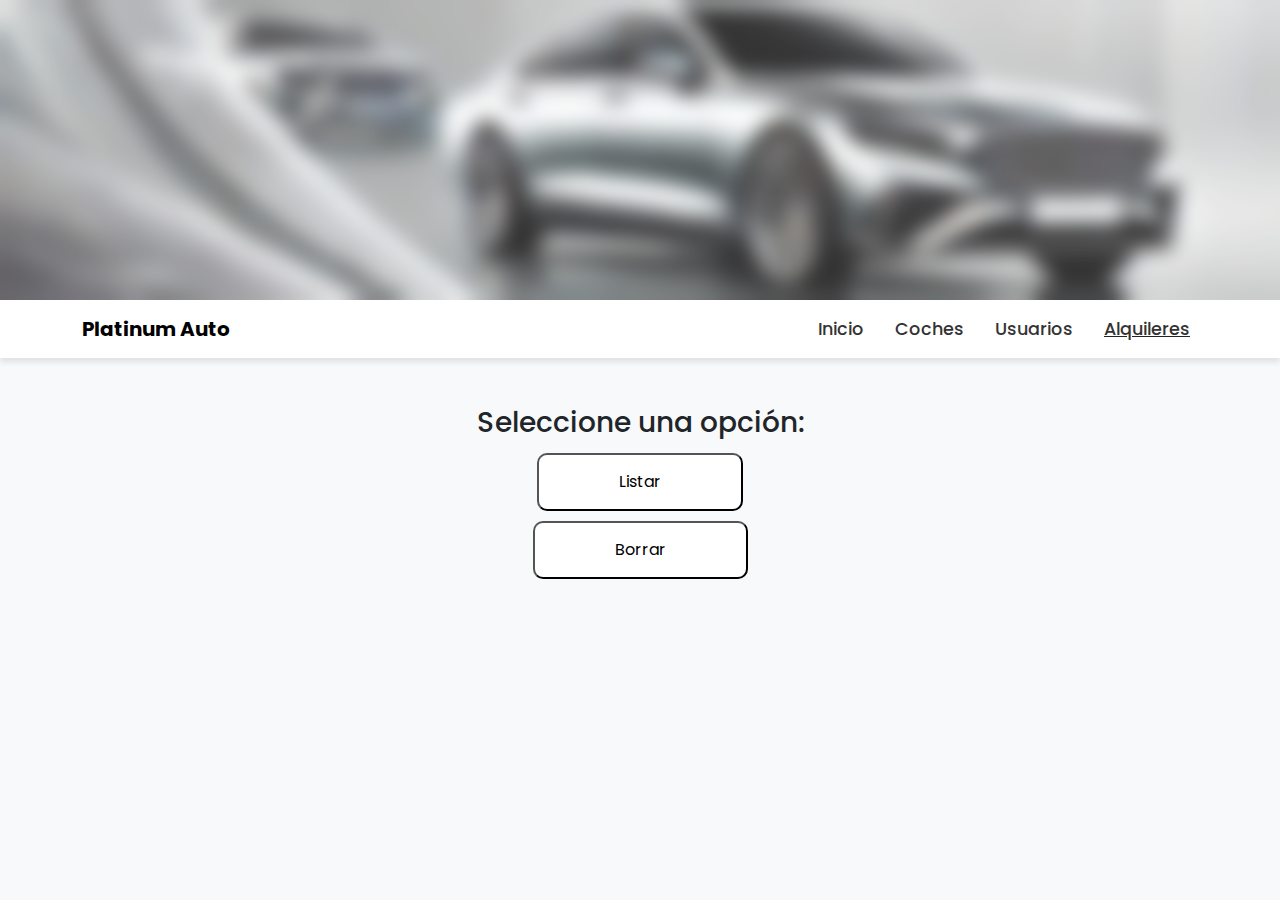
<file: alquileres/index.html>
<!DOCTYPE html>
<html lang="es">
<head>
    <meta charset="UTF-8">
    <meta name="viewport" content="width=device-width, initial-scale=1.0">
    <title>Platinum Auto | Alquileres</title>
    <link href="https://fonts.googleapis.com/css2?family=Poppins:wght@400;500;600;700&display=swap" rel="stylesheet">
    <link href="https://cdn.jsdelivr.net/npm/bootstrap@5.3.0-alpha1/dist/css/bootstrap.min.css" rel="stylesheet">
    <link rel="stylesheet" href="../src/css/general.css">
</head>
<body>
    <div class="banner">
        <img src="../src/img/banner.jpg">
    </div>

    <nav class="navbar navbar-expand-lg navbar-light">
        <div class="container">
            <a class="navbar-brand fw-bold" href="#">Platinum Auto</a>
            <button class="navbar-toggler" type="button" data-bs-toggle="collapse" data-bs-target="#navbarNav" aria-controls="navbarNav" aria-expanded="false" aria-label="Toggle navigation">
                <span class="navbar-toggler-icon"></span>
            </button>
            <div class="collapse navbar-collapse" id="navbarNav">
                <ul class="navbar-nav ms-auto">
                    <li class="nav-item">
                        <a class="nav-link" href="../index.html">Inicio</a>
                    </li>
                    <li class="nav-item">
                        <a class="nav-link" href="../coches/index.html">Coches</a>
                    </li>
                    <li class="nav-item">
                        <a class="nav-link" href="../usuarios/index.html">Usuarios</a>
                    </li>
                    <li class="nav-item selected">
                        <a class="nav-link" href="#">Alquileres</a>
                    </li>
                </ul>
            </div>
        </div>
    </nav>

    <div class="container my-5" id="center">
        <h3>Seleccione una opción:</h3>
        <form action="listar.php" method="POST">
            <input type="submit" value="Listar">
        </form>
        <form action="borrar.php" method="POST">
            <input type="submit" value="Borrar">
        </form>
    </div>

    <script src="https://cdn.jsdelivr.net/npm/bootstrap@5.3.0-alpha1/dist/js/bootstrap.bundle.min.js"></script>
</body>
</html>
</file>
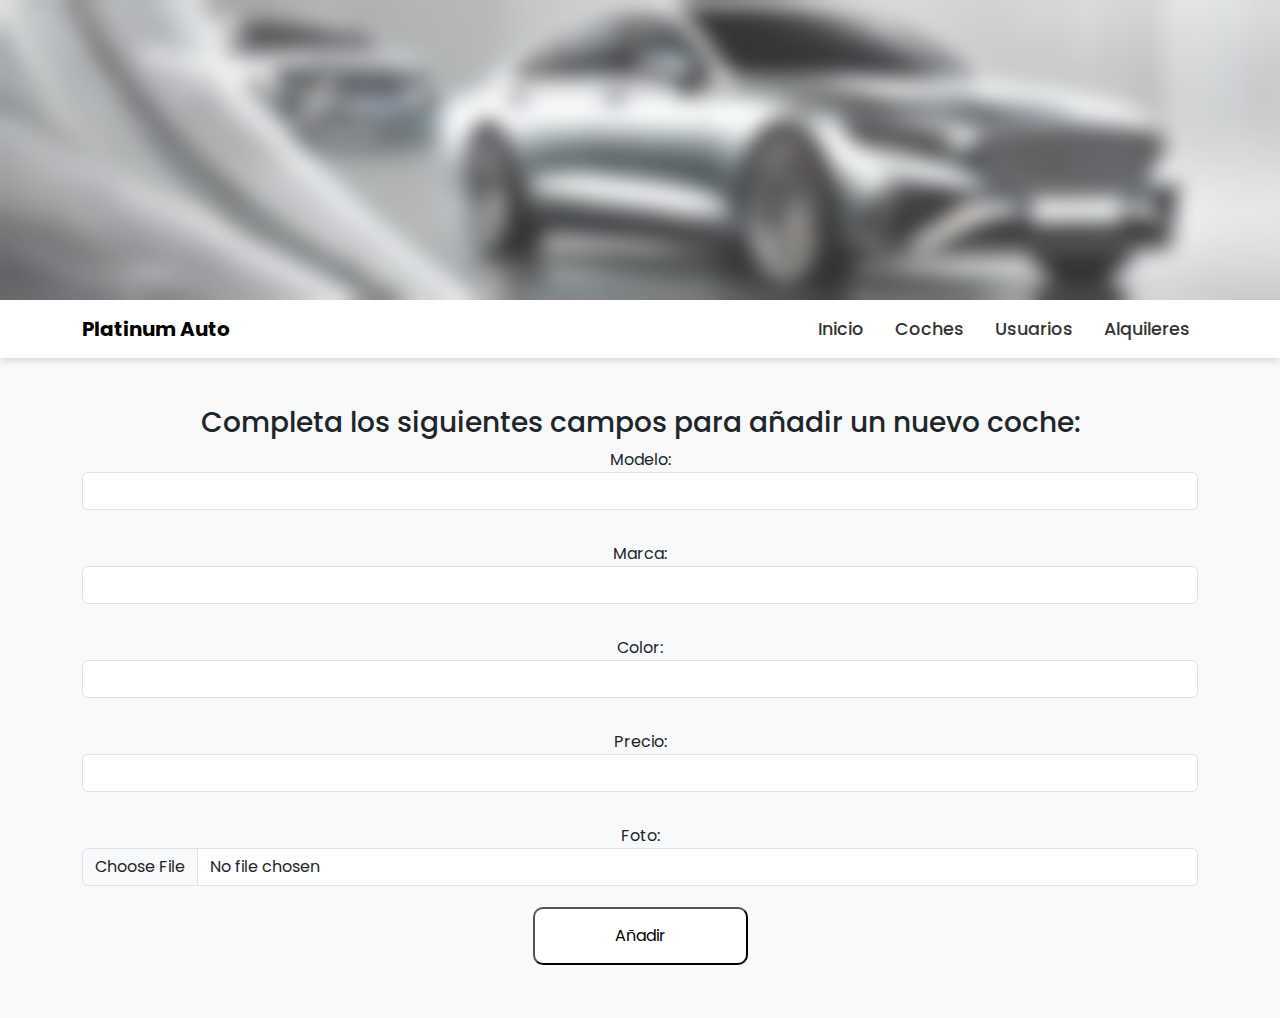
<file: coches/aniadir.html>
<!DOCTYPE html>
<html lang="es">
<head>
    <meta charset="UTF-8">
    <meta name="viewport" content="width=device-width, initial-scale=1.0">
    <title>Platinum Auto | Añadir coche</title>
    <link href="https://fonts.googleapis.com/css2?family=Poppins:wght@400;500;600;700&display=swap" rel="stylesheet">
    <link href="https://cdn.jsdelivr.net/npm/bootstrap@5.3.0-alpha1/dist/css/bootstrap.min.css" rel="stylesheet">
    <link rel="stylesheet" href="../src/css/general.css">
</head>
<body>
    <div class="banner">
        <img src="../src/img/banner.jpg">
    </div>

    <nav class="navbar navbar-expand-lg navbar-light">
        <div class="container">
            <a class="navbar-brand fw-bold" href="#">Platinum Auto</a>
            <button class="navbar-toggler" type="button" data-bs-toggle="collapse" data-bs-target="#navbarNav" aria-controls="navbarNav" aria-expanded="false" aria-label="Toggle navigation">
                <span class="navbar-toggler-icon"></span>
            </button>
            <div class="collapse navbar-collapse" id="navbarNav">
                <ul class="navbar-nav ms-auto">
                    <li class="nav-item">
                        <a class="nav-link" href="../index.html">Inicio</a>
                    </li>
                    <li class="nav-item">
                        <a class="nav-link" href="index.html">Coches</a>
                    </li>
                    <li class="nav-item">
                        <a class="nav-link" href="../usuarios/index.html">Usuarios</a>
                    </li>
                    <li class="nav-item">
                        <a class="nav-link" href="../alquileres/index.html">Alquileres</a>
                    </li>
                </ul>
            </div>
        </div>
    </nav>

    <div class="container my-5" id="center">
        <h3>Completa los siguientes campos para añadir un nuevo coche:</h3>
        <form action="aniadir.php" method="POST" enctype="multipart/form-data">
            <label for="modelo">Modelo:</label><br>
            <input type="text" name="modelo" class="form-control mb-2"><br>
            <label for="modelo">Marca:</label><br>
            <input type="text" name="marca" class="form-control mb-2"><br>
            <label for="modelo">Color:</label><br>
            <input type="text" name="color" class="form-control mb-2"><br>
            <label for="modelo">Precio:</label><br>
            <input type="text" name="precio" class="form-control mb-2"><br>
            <label for="modelo">Foto:</label><br>
            <input type="file" name="foto" class="form-control mb-3" class="form-control mb-2">
            <input type="submit" value="Añadir">
        </form>
    </div>

    <script src="https://cdn.jsdelivr.net/npm/bootstrap@5.3.0-alpha1/dist/js/bootstrap.bundle.min.js"></script>
</body>
</html>
</file>
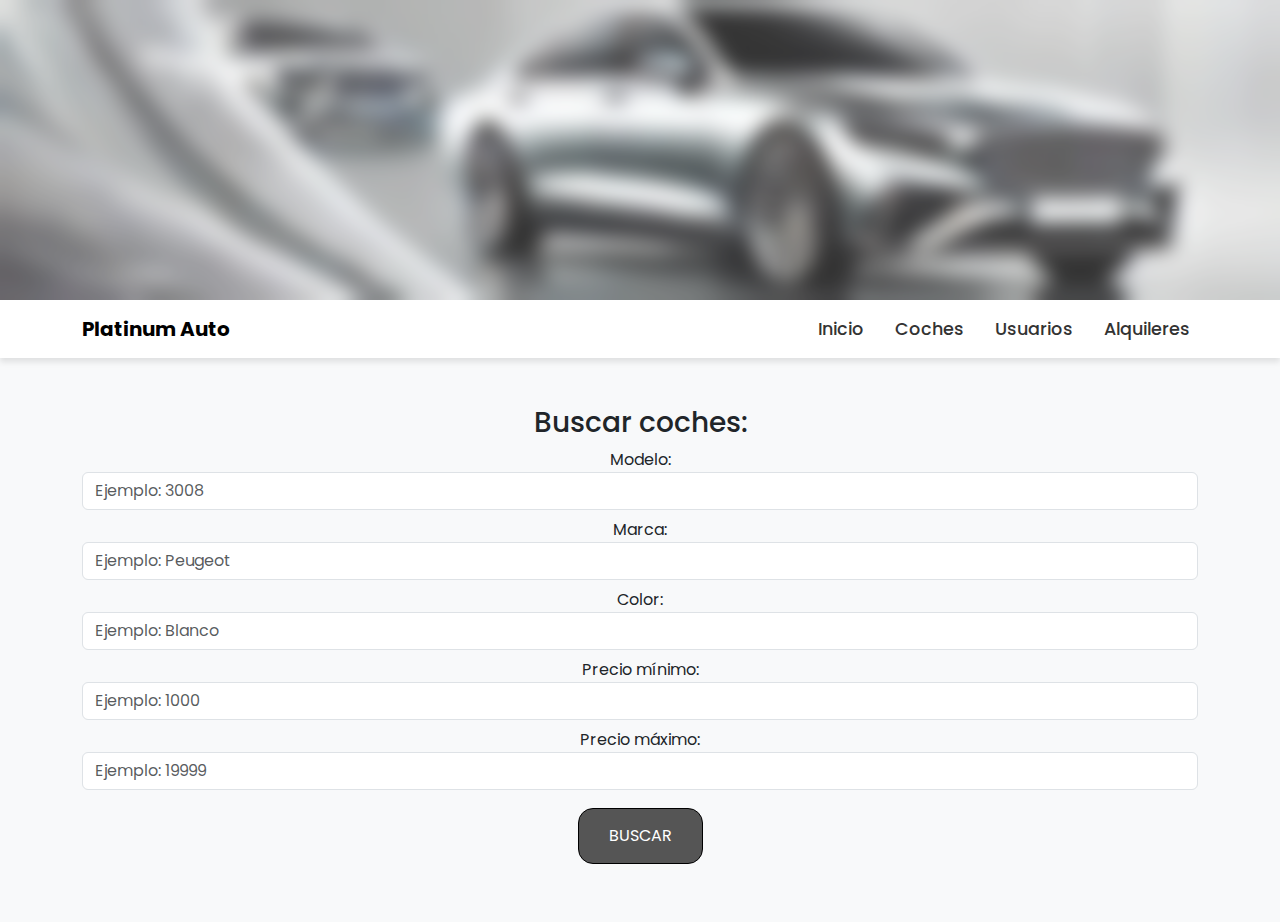
<file: coches/buscar.html>
<!DOCTYPE html>
<html lang="es">
<head>
    <meta charset="UTF-8">
    <meta name="viewport" content="width=device-width, initial-scale=1.0">
    <title>Platinum Auto | Buscar coches</title>
    <link href="https://fonts.googleapis.com/css2?family=Poppins:wght@400;500;600;700&display=swap" rel="stylesheet">
    <link href="https://cdn.jsdelivr.net/npm/bootstrap@5.3.0-alpha1/dist/css/bootstrap.min.css" rel="stylesheet">
    <link rel="stylesheet" href="../src/css/general.css">
</head>
<body>
    <div class="banner">
        <img src="../src/img/banner.jpg">
    </div>

    <nav class="navbar navbar-expand-lg navbar-light">
        <div class="container">
            <a class="navbar-brand fw-bold" href="#">Platinum Auto</a>
            <button class="navbar-toggler" type="button" data-bs-toggle="collapse" data-bs-target="#navbarNav" aria-controls="navbarNav" aria-expanded="false" aria-label="Toggle navigation">
                <span class="navbar-toggler-icon"></span>
            </button>
            <div class="collapse navbar-collapse" id="navbarNav">
                <ul class="navbar-nav ms-auto">
                    <li class="nav-item">
                        <a class="nav-link" href="../index.html">Inicio</a>
                    </li>
                    <li class="nav-item">
                        <a class="nav-link" href="index.html">Coches</a>
                    </li>
                    <li class="nav-item">
                        <a class="nav-link" href="../usuarios/index.html">Usuarios</a>
                    </li>
                    <li class="nav-item">
                        <a class="nav-link" href="../alquileres/index.html">Alquileres</a>
                    </li>
                </ul>
            </div>
        </div>
    </nav>

    <div class="container my-5" id="center">
        <h3>Buscar coches:</h3>
        <form action="buscar.php" method="GET">
            <label for="modelo">Modelo:</label>
            <input type="text" name="modelo" class="form-control mb-2" placeholder="Ejemplo: 3008">
            <label for="marca">Marca:</label>
            <input type="text" name="marca" class="form-control mb-2" placeholder="Ejemplo: Peugeot">
            <label for="color">Color:</label>
            <input type="text" name="color" class="form-control mb-2" placeholder="Ejemplo: Blanco">
            <label for="precio_min">Precio mínimo:</label>
            <input type="number" name="precio_min" class="form-control mb-2" placeholder="Ejemplo: 1000">
            <label for="precio_max">Precio máximo:</label>
            <input type="number" name="precio_max" class="form-control mb-2" placeholder="Ejemplo: 19999">
            <button type="submit" class="btn btn-primary">Buscar</button>
        </form>
    </div>

    <script src="https://cdn.jsdelivr.net/npm/bootstrap@5.3.0-alpha1/dist/js/bootstrap.bundle.min.js"></script>
</body>
</html>
</file>
<file: src/css/general.css>
body {
    background-color: #f8f9fa;
    font-family: 'Poppins', sans-serif;
}
.banner {
    position: relative;
    width: 100%;
    height: 300px;
    overflow: hidden;
    display: flex;
    align-items: center;
    justify-content: center;
}

.banner img {
    width: 100%;
    height: 100%;
    object-fit: cover;
    position: absolute;
    z-index: 1;
}

.banner::before {
    content: '';
    position: absolute;
    top: 0;
    left: 0;
    width: 100%;
    height: 100%;
    background: rgba(255, 255, 255, 0.2);
    backdrop-filter: blur(10px);
    -webkit-backdrop-filter: blur(10px);
    z-index: 2;
}

.banner .content {
    position: relative;
    z-index: 3;
    color: #fff;
    text-align: center;
    font-size: 24px;
    font-weight: bold;
    text-shadow: 0 0 10px rgba(0, 0, 0, 0.5);
}

nav {
    background: rgba(255, 255, 255, 0.9);
    box-shadow: 0 4px 6px rgba(0, 0, 0, 0.1);
}

.navbar-nav {
    display: flex;
    flex-direction: row;
    align-items: center;
}

.nav-item {
    margin-left: 15px;
}

.nav-link {
    font-weight: 500;
    font-size: 1.1rem;
    color: #333;
    transition: color 0.3s ease;
}

.nav-link:hover {
    color: #007bff;
}

#center {
    justify-content: center;
    align-items: center;
    text-align: center;
}

#center button {
    background-color: rgb(85, 85, 85);
    color: white;
    border: 1px solid black;
    text-transform: uppercase;
    padding: 15px 30px;
    border-radius: 15px;
    cursor: pointer;
    font-size: 1rem;
    margin: 10px;
    transition: background-color 0.3s ease;
}

#center button:hover {
    background-color: rgb(50, 50, 50);
}

input[type="submit"] {
    background-color: white;
    border-radius: 10px;
    padding: 15px 80px;
    margin: 5px;
}

.selected {
    text-decoration: underline;
}
</file>
